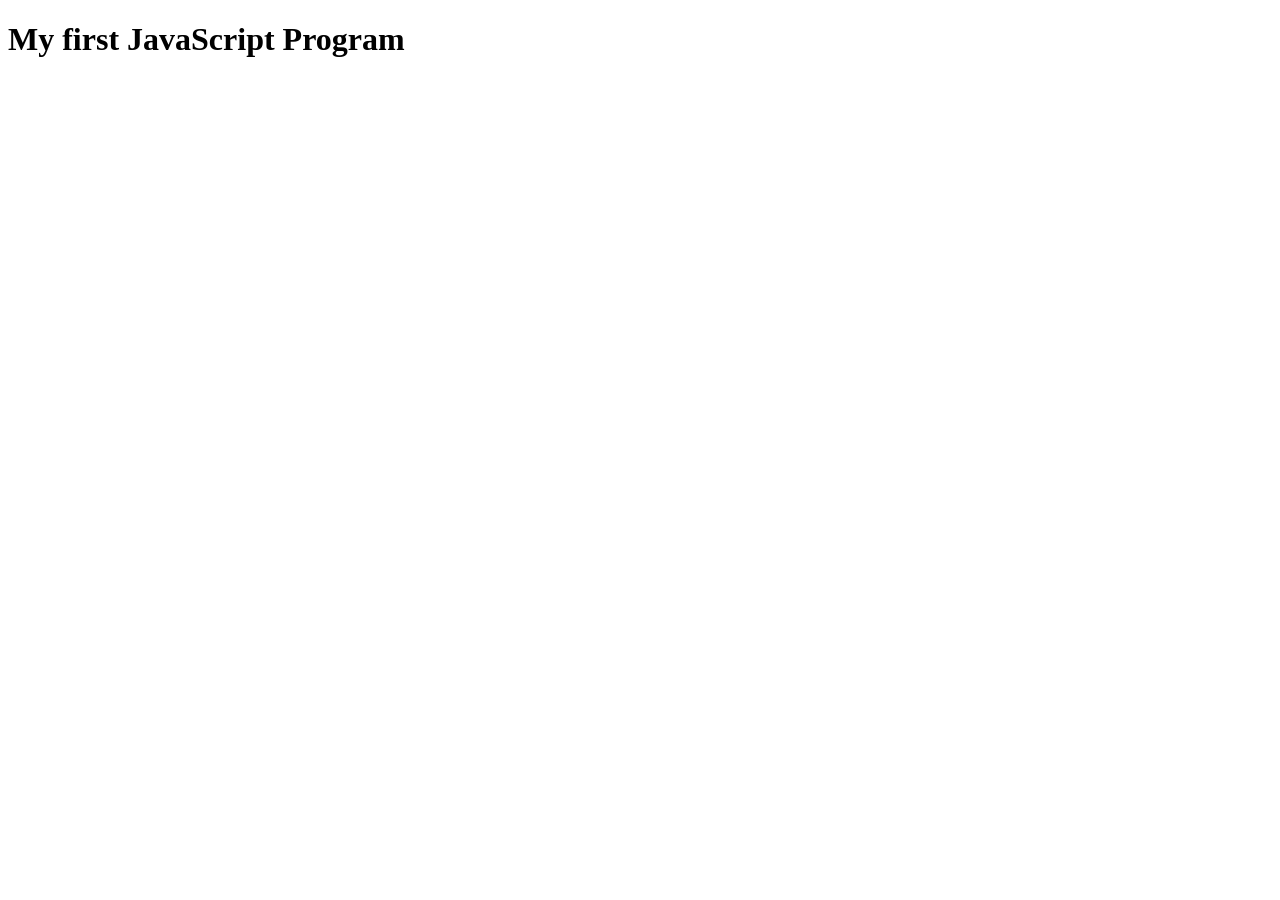
<file: Fullstack Development/index.html>
<!DOCTYPE html>
<html lang="en">
<head>
    <meta charset="UTF-8">
    <meta name="viewport" content="width=device-width, initial-scale=1.0">
    <title>Document</title>
</head>
<body>
    <h1>My first JavaScript Program</h1>
    <script src="first.js"></script>
</body>
</html>
</file>
